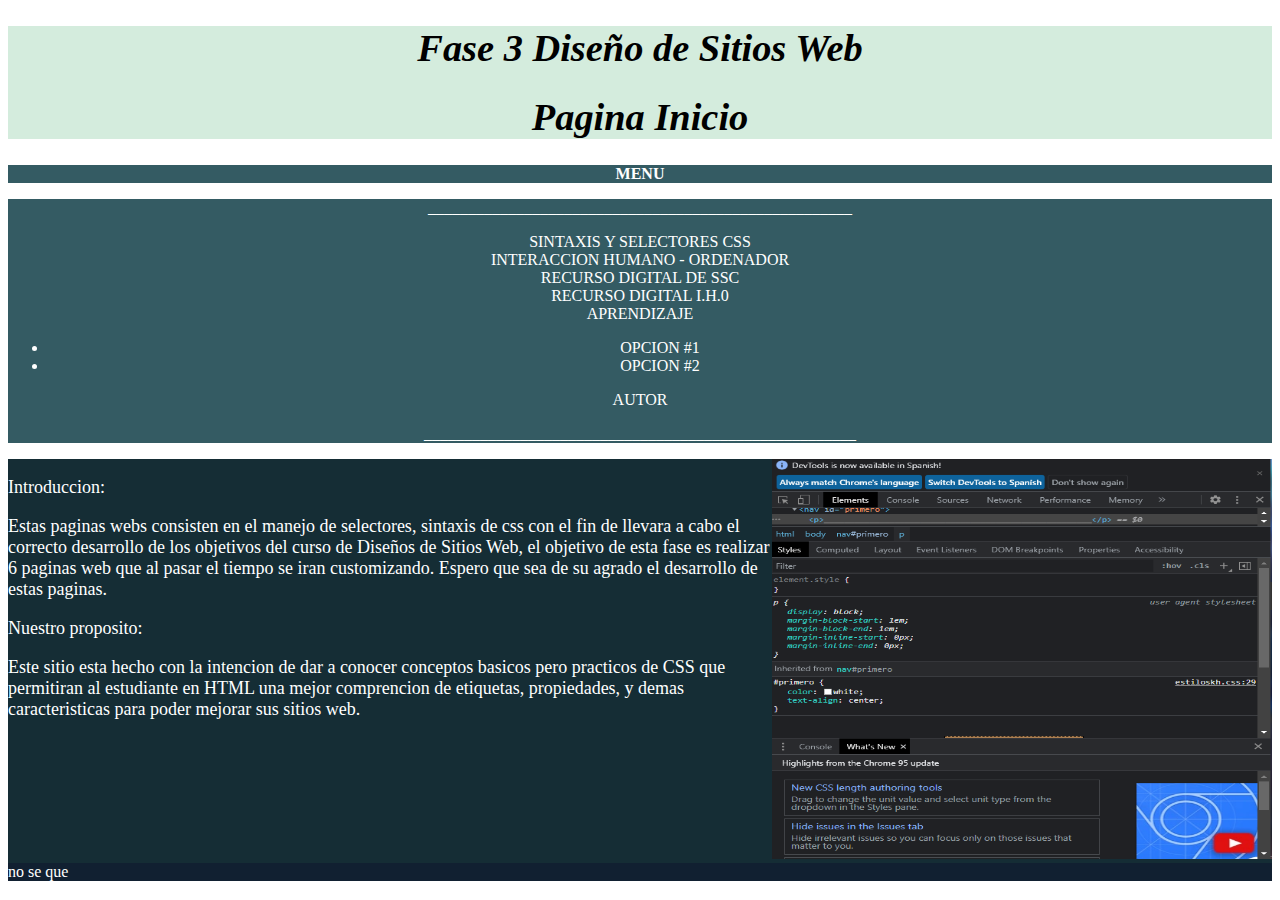
<file: fase3/index.html>
<!DOCTYPE html>
<html lang="es">

<head>
    <meta charset="UTF-8">
    <meta http-equiv="X-UA-Compatible" content="IE=edge">
    <meta name="viewport" content="width=device-width, initial-scale=1.0">
    <title>Principal</title>
    <link rel="stylesheet" href="css/estiloskh.css">


</head>

<body>
    <header>
        <h1>Fase 3 Diseño de Sitios Web </h1>
        <h1>Pagina Inicio</h1>

    </header>

    <nav id="primerouno">
        MENU
    </nav>

    <nav id="primero">

        <P>_____________________________________________________</P>
        <li>SINTAXIS Y SELECTORES CSS</li>
        <li>INTERACCION HUMANO - ORDENADOR</li>
        <li>RECURSO DIGITAL DE SSC</li>
        <li>RECURSO DIGITAL I.H.0</li>
        <li>APRENDIZAJE
            <UL>
                <LI>OPCION #1 </LI>
                <LI>OPCION #2</LI>
            </UL>
        </li>
        <li>AUTOR</li>
        <P>______________________________________________________</P>



    </nav>
    <main>
        <section>

            <article>
                <p>Introduccion:</p>
                <p>Estas paginas webs consisten en el manejo de selectores, sintaxis de css con el fin de llevara a cabo
                    el correcto desarrollo de los objetivos del curso de Diseños de Sitios Web, el objetivo de esta fase
                    es realizar 6 paginas web que al pasar el tiempo se iran customizando.
                    Espero que sea de su agrado el desarrollo de estas paginas.
                </p>
            </article>
            <article>
                <p id="negrilla">Nuestro proposito: </p>
                <p>Este sitio esta hecho con la intencion de dar a conocer conceptos basicos pero practicos de
                    CSS que permitiran al estudiante en HTML una mejor comprencion de etiquetas, propiedades,
                    y demas caracteristicas para poder mejorar sus sitios web.
                </p>
            </article>

        </section>
        <aside> <img src="img/paginainicio.png" alt="Pestaña Inspeccionar" width="500" height="400">

        </aside>


    </main>
    <footer>no se que</footer>

</body>

</html>
</file>
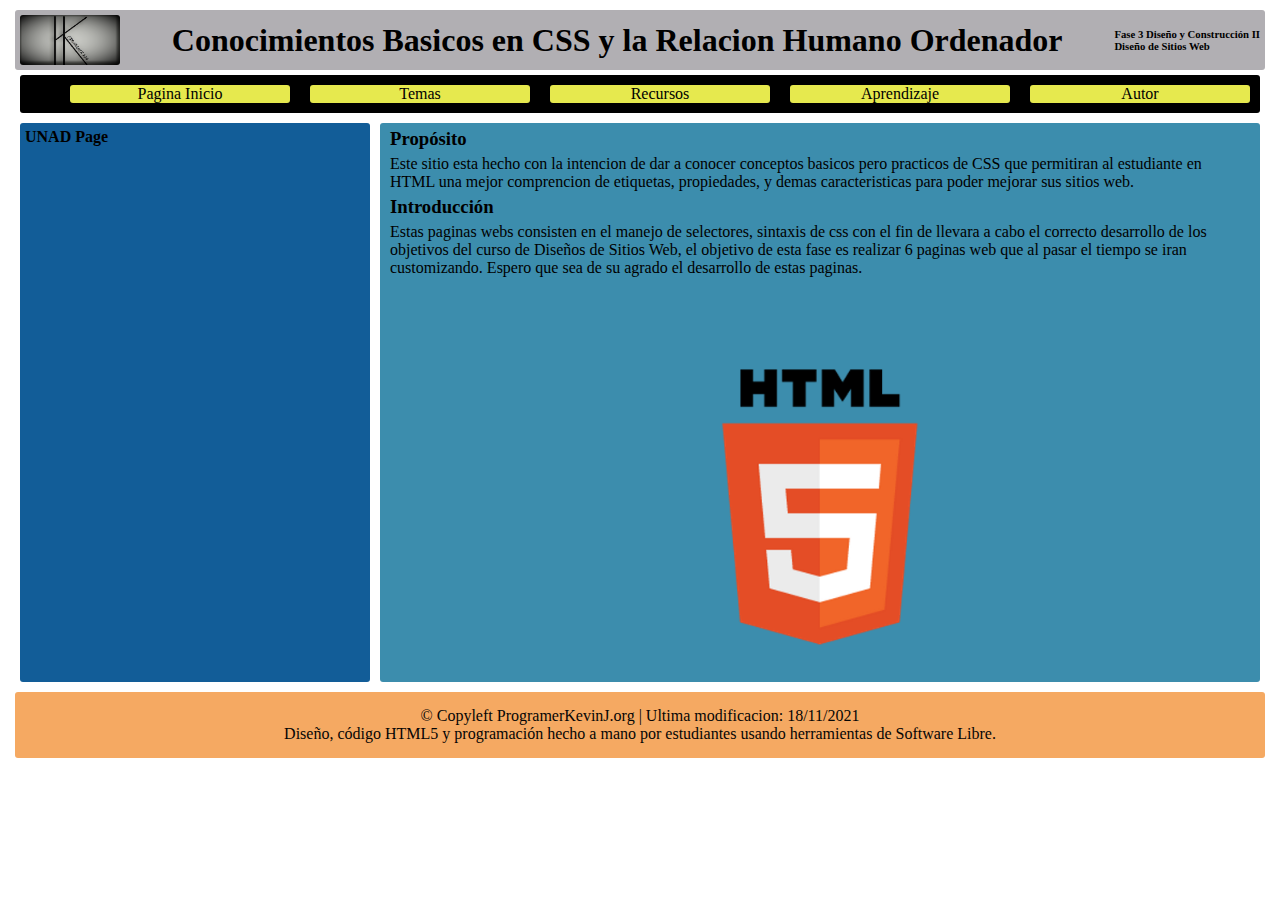
<file: fase4/index.html>
<!DOCTYPE html>
<html lang="en">

<head>
    <meta charset="UTF-8">
    <meta http-equiv="X-UA-Compatible" content="IE=edge">
    <meta name="viewport" content="width=device-width, initial-scale=1.0">
    <title>Principal</title>
    <link rel="stylesheet" href="css/khestilos.css">
</head>

<body>
    <!-- Sección del encabezado -->
    <header>
        <img src="img/Logo1.0.png" alt="Imagen de logo" height="50" width="100">
        <h1>Conocimientos Basicos en CSS y la Relacion Humano Ordenador</h1>
        <h6> Fase 3 Diseño y Construcción II<br>Diseño de Sitios Web</h6>
    </header>

    <!-- Barra de menú horizontal -->
    <nav>
        <ul class="menu">
            <li><a href="index.html">Pagina Inicio</a></li>
            <li><a href="#">Temas</a>
                <ul class="dropdown">
                    <li><a href="tema1.html">Sintaxis y Selectores CSS</a></li>
                    <li><a href="tema2.html">Interaccion Humano-Ordenador</a></li>
                </ul>
            </li>
            <li><a href="#">Recursos</a>
                <ul class="dropdown">
                    <li><a href="recurso1.html">Audios Tema 1</a></li>
                    <li><a href="recurso2.html">Audios Tema 2</a></li>
                </ul>
            </li>
            <li> <a href="#">Aprendizaje</a>
                <ul class="dropdown">
                    <li><a href="prueba1.html">prueba 1</a></li>
                    <li><a href="prueba2.html">prueba 2</a></li>
                </ul>
            </li>
            <li><a href="autor.html">Autor</a></li>
        </ul>
    </nav>

    <!-- Seccion central -->

    <div class="contenedor">
        <aside>
            <h4>UNAD Page</h4>
            <iframe
                src="https://www.facebook.com/plugins/page.php?href=https%3A%2F%2Ffacebook.com%2FUniversidadUNAD%2F&tabs=timeline&width=340&height=500&small_header=false&adapt_container_width=true&hide_cover=false&show_facepile=true&appId"
                width="340" height="500" style="border:none;overflow:hidden" scrolling="no" frameborder="0"
    allowfullscreen="true"
                allow="autoplay; clipboard-write; encrypted-media; picture-in-picture; web-share"></iframe>
        </aside>
        <section>
            <!-- aquí debo cambiar en cada página con los contenidos -->
            <article>
                <h3>Propósito</h3>
                <p>Este sitio esta hecho con la intencion de dar a conocer conceptos basicos pero practicos de
                    CSS que permitiran al estudiante en HTML una mejor comprencion de etiquetas, propiedades,
                    y demas caracteristicas para poder mejorar sus sitios web.</p>
            </article>
            <article>
                <h3>Introducción</h3>
                <p>Estas paginas webs consisten en el manejo de selectores, sintaxis de css con el fin de llevara a cabo
                    el correcto desarrollo de los objetivos del curso de Diseños de Sitios Web, el objetivo de esta fase
                    es realizar 6 paginas web que al pasar el tiempo se iran customizando.
                    Espero que sea de su agrado el desarrollo de estas paginas.</p>
            </article>
            <br>
            <br>
            <br>

            <article class="centrado">
            <img src="img/icono1.0.png" alt="Foto del autor" height="40%" width="37%">
            </article>
        </section>

    </div>
    <!-- Pie de página -->
    <footer>
        <p> © Copyleft ProgramerKevinJ.org | Ultima modificacion: 18/11/2021 <br>
            Diseño, código HTML5 y programación hecho a mano por estudiantes usando herramientas de Software Libre.

        </p>


    </footer>
</body>

</html>
</file>
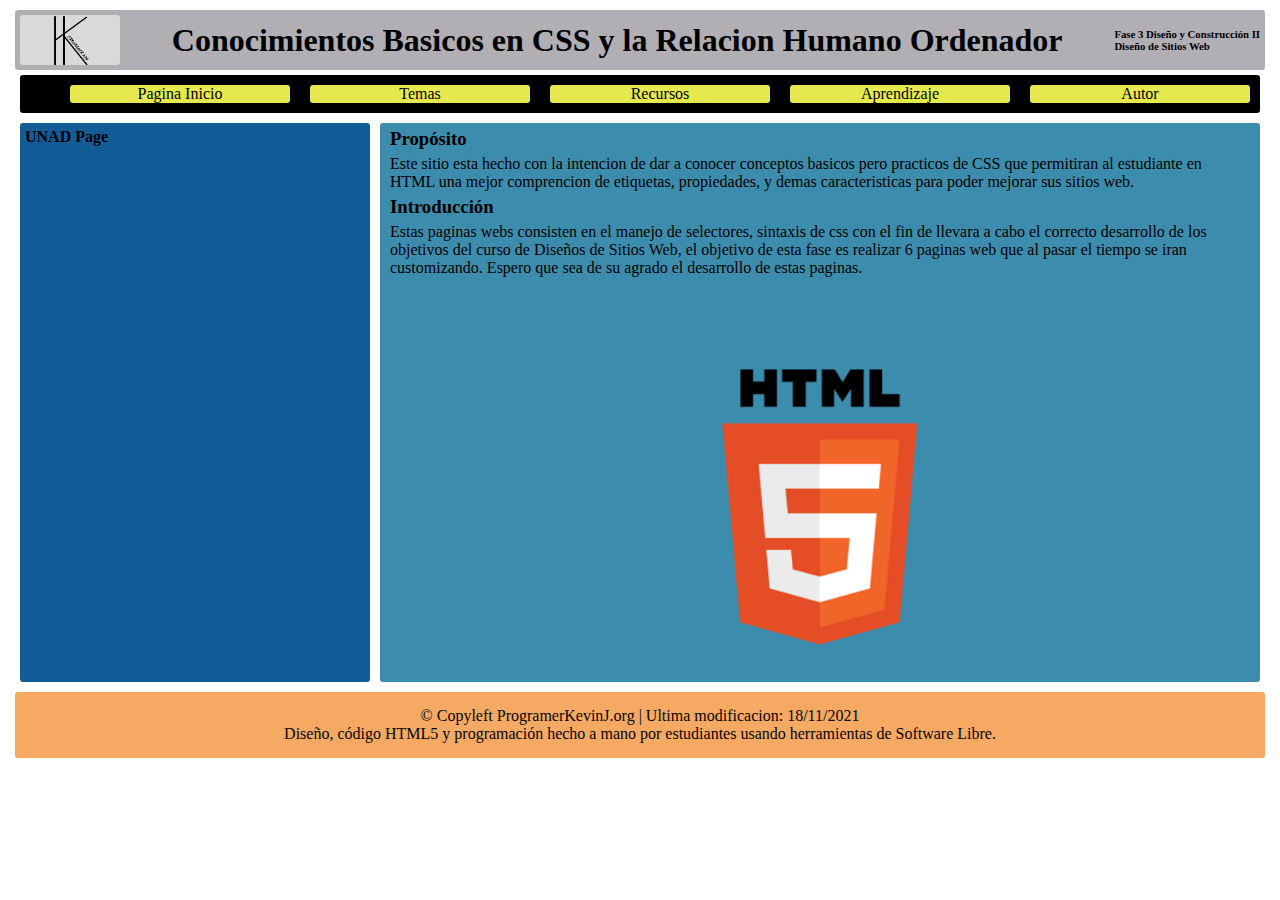
<file: RecuperacionFase3/index.html>
<!DOCTYPE html>
<html lang="en">

<head>
    <meta charset="UTF-8">
    <meta http-equiv="X-UA-Compatible" content="IE=edge">
    <meta name="viewport" content="width=device-width, initial-scale=1.0">
    <title>Principal</title>
    <link rel="stylesheet" href="css/khestilos.css">
</head>

<body>
    <!-- Sección del encabezado -->
    <header>
        <img src="img/Logo1.0.png" alt="Imagen de logo" height="50" width="100">
        <h1>Conocimientos Basicos en CSS y la Relacion Humano Ordenador</h1>
        <h6> Fase 3 Diseño y Construcción II<br>Diseño de Sitios Web</h6>
    </header>

    <!-- Barra de menú horizontal -->
    <nav>
        <ul class="menu">
            <li><a href="index.html">Pagina Inicio</a></li>
            <li><a href="#">Temas</a>
                <ul class="dropdown">
                    <li><a href="tema1.html">Sintaxis y Selectores CSS</a></li>
                    <li><a href="tema2.html">Interaccion Humano-Ordenador</a></li>
                </ul>
            </li>
            <li><a href="#">Recursos</a>
                <ul class="dropdown">
                    <li><a href="recurso1.html">Audios Tema 1</a></li>
                    <li><a href="recurso2.html">Audios Tema 2</a></li>
                </ul>
            </li>
            <li> <a href="#">Aprendizaje</a>
                <ul class="dropdown">
                    <li><a href="#">*prueba_1</a></li>
                    <li><a href="#">*prueba2</a></li>
                </ul>
            </li>
            <li><a href="autor.html">Autor</a></li>
        </ul>
    </nav>

    <!-- Seccion central -->

    <div class="contenedor">
        <aside>
            <h4>UNAD Page</h4>
            <iframe
                src="https://www.facebook.com/plugins/page.php?href=https%3A%2F%2Ffacebook.com%2FUniversidadUNAD%2F&tabs=timeline&width=340&height=500&small_header=false&adapt_container_width=true&hide_cover=false&show_facepile=true&appId"
                width="340" height="500" style="border:none;overflow:hidden" scrolling="no" frameborder="0"
    allowfullscreen="true"
                allow="autoplay; clipboard-write; encrypted-media; picture-in-picture; web-share"></iframe>
        </aside>
        <section>
            <!-- aquí debo cambiar en cada página con los contenidos -->
            <article>
                <h3>Propósito</h3>
                <p>Este sitio esta hecho con la intencion de dar a conocer conceptos basicos pero practicos de
                    CSS que permitiran al estudiante en HTML una mejor comprencion de etiquetas, propiedades,
                    y demas caracteristicas para poder mejorar sus sitios web.</p>
            </article>
            <article>
                <h3>Introducción</h3>
                <p>Estas paginas webs consisten en el manejo de selectores, sintaxis de css con el fin de llevara a cabo
                    el correcto desarrollo de los objetivos del curso de Diseños de Sitios Web, el objetivo de esta fase
                    es realizar 6 paginas web que al pasar el tiempo se iran customizando.
                    Espero que sea de su agrado el desarrollo de estas paginas.</p>
            </article>
            <br>
            <br>
            <br>

            <article class="centrado">
            <img src="img/icono1.0.png" alt="Foto del autor" height="40%" width="37%">
            </article>
        </section>

    </div>
    <!-- Pie de página -->
    <footer>
        <p> © Copyleft ProgramerKevinJ.org | Ultima modificacion: 18/11/2021 <br>
            Diseño, código HTML5 y programación hecho a mano por estudiantes usando herramientas de Software Libre.

        </p>


    </footer>
</body>

</html>
</file>
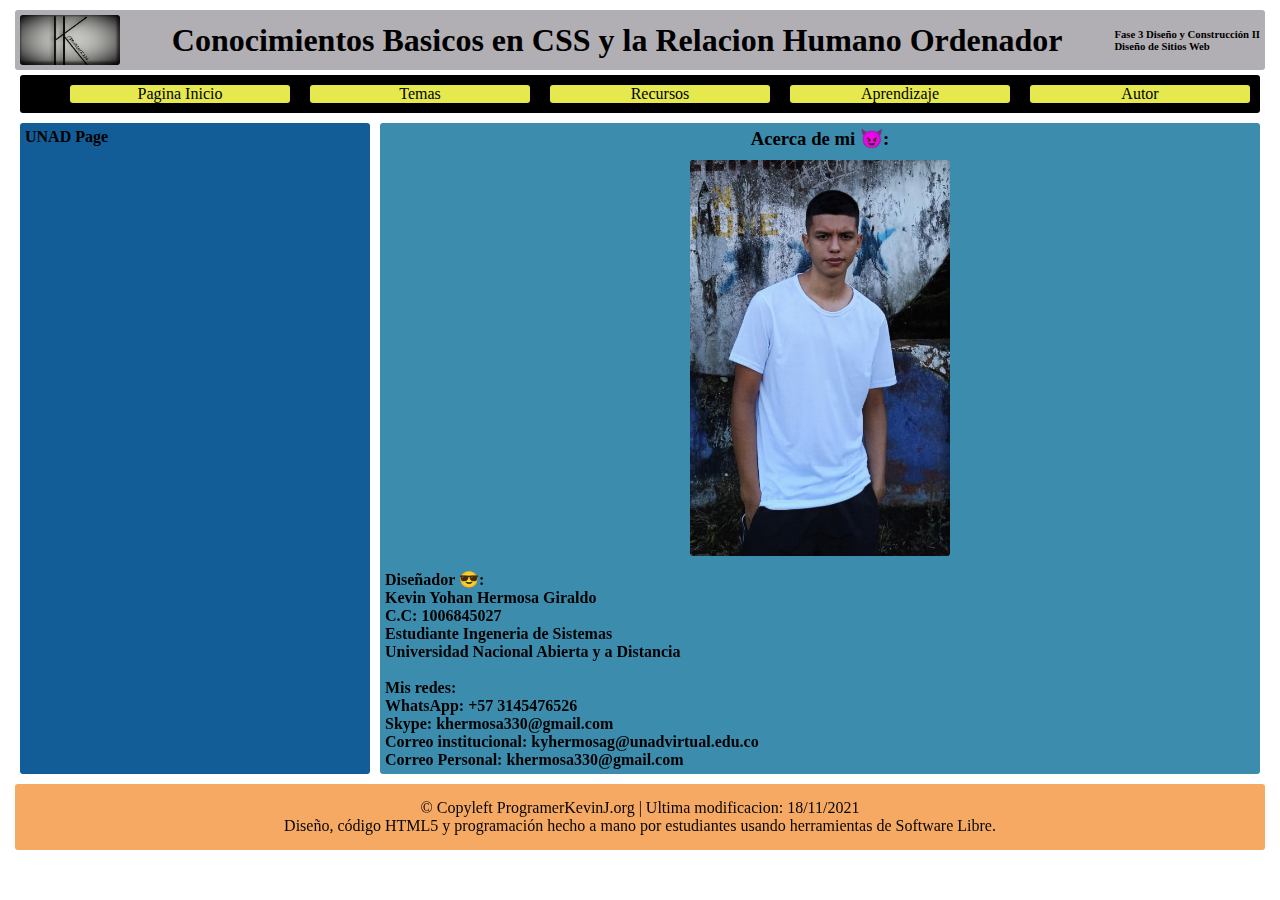
<file: fase4/autor.html>
<!DOCTYPE html>
<html lang="en">

<head>
    <meta charset="UTF-8">
    <meta http-equiv="X-UA-Compatible" content="IE=edge">
    <meta name="viewport" content="width=device-width, initial-scale=1.0">
    <title>Autor</title>
    <link rel="stylesheet" href="css/khestilos.css">
</head>

<body>
     <!-- Sección del encabezado -->
     <header>
        <img src="img/Logo1.0.png" alt="Imagen de logo" height="50" width="100">
        <h1>Conocimientos Basicos en CSS y la Relacion Humano Ordenador</h1>
        <h6> Fase 3 Diseño y Construcción II<br>Diseño de Sitios Web</h6>
    </header>

    <!-- Barra de menú horizontal -->
    <nav>
        <ul class="menu">
            <li><a href="index.html">Pagina Inicio</a></li>
            <li><a href="#">Temas</a>
                <ul class="dropdown">
                    <li><a href="tema1.html">Sintaxis y Selectores CSS</a></li>
                    <li><a href="tema2.html">Interaccion Humano-Ordenador</a></li>
                </ul>
            </li>
            <li><a href="#">Recursos</a>
                <ul class="dropdown">
                    <li><a href="recurso1.html">Audios Tema 1</a></li>
                    <li><a href="recurso2.html">Audios Tema 2</a></li>
                </ul>
            </li>
            <li> <a href="#">Aprendizaje</a>
                <ul class="dropdown">
                    <li><a href="#">*prueba_1</a></li>
                    <li><a href="#">*prueba2</a></li>
                </ul>
            </li>
            <li><a href="autor.html">Autor</a></li>
        </ul>
    </nav>

    <!-- Seccion central -->

    <div class="contenedor">
        <aside>
            <h4>UNAD Page</h4>
            <iframe
                src="https://www.facebook.com/plugins/page.php?href=https%3A%2F%2Ffacebook.com%2FUniversidadUNAD%2F&tabs=timeline&width=340&height=500&small_header=false&adapt_container_width=true&hide_cover=false&show_facepile=true&appId"
                width="340" height="500" style="border:none;overflow:hidden" scrolling="no" frameborder="0"
    allowfullscreen="true"
                allow="autoplay; clipboard-write; encrypted-media; picture-in-picture; web-share"></iframe>
        </aside>

        <section>
            <article class="centrado">
                <meta charset="UTF-8"> 
                <h3>Acerca de mi &#128520;: 
                 </h3>
                <img src="img/FotoPerfil.jpeg" alt="Foto del autor" height="30%" width="30%">
            </article>
            <h4>
                Diseñador &#128526;: <br>
                Kevin Yohan Hermosa Giraldo <br>
                C.C: 1006845027 <br>
                Estudiante Ingeneria de Sistemas <br>
                Universidad Nacional Abierta y a Distancia <br>
                <br>
                Mis redes: <br>
                WhatsApp: +57 3145476526 <br>
            
                Skype: khermosa330@gmail.com <br>
                Correo institucional: kyhermosag@unadvirtual.edu.co <br>
                Correo Personal: khermosa330@gmail.com

            </h4>
            
        </section>

    </div>
    <!-- Pie de página -->
    <footer>
        <p>© Copyleft ProgramerKevinJ.org | Ultima modificacion: 18/11/2021 <br>
            Diseño, código HTML5 y programación hecho a mano por estudiantes usando herramientas de Software Libre.

        </p>


    </footer>
</body>

</html>
</file>
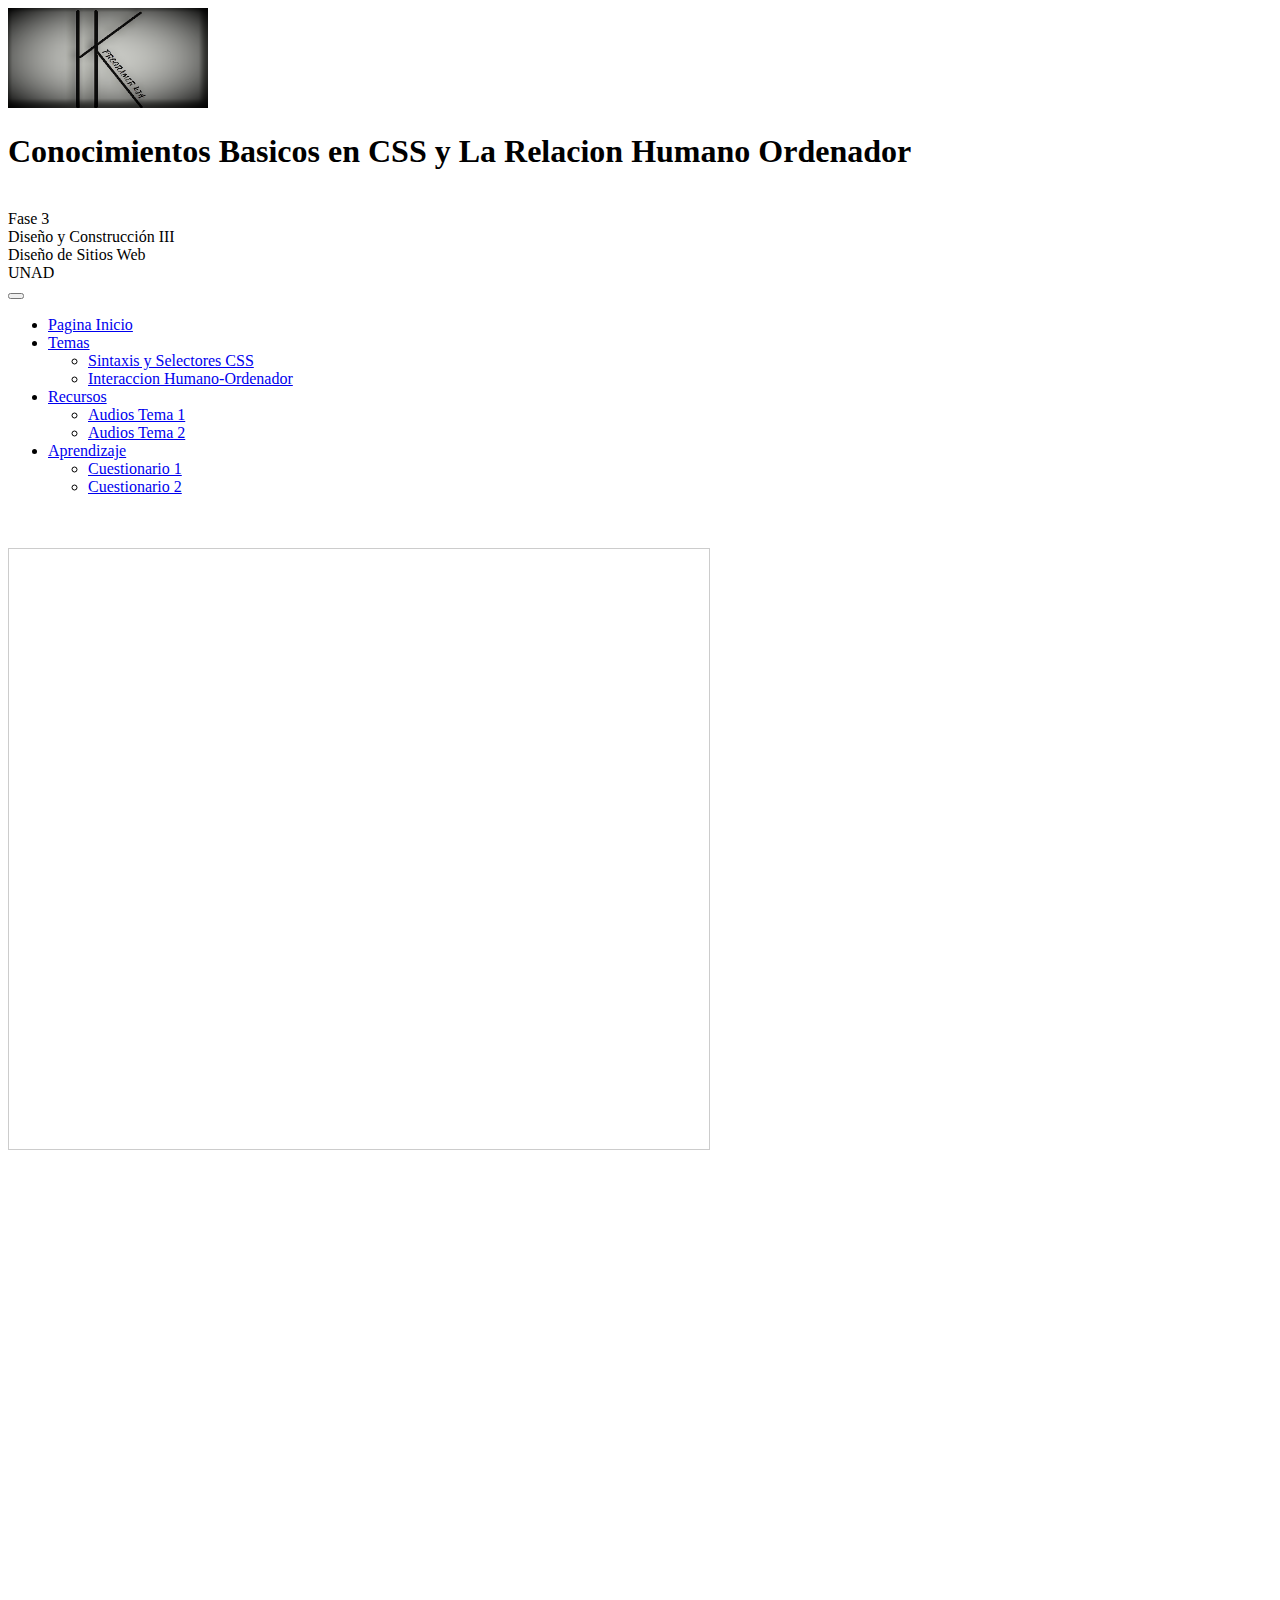
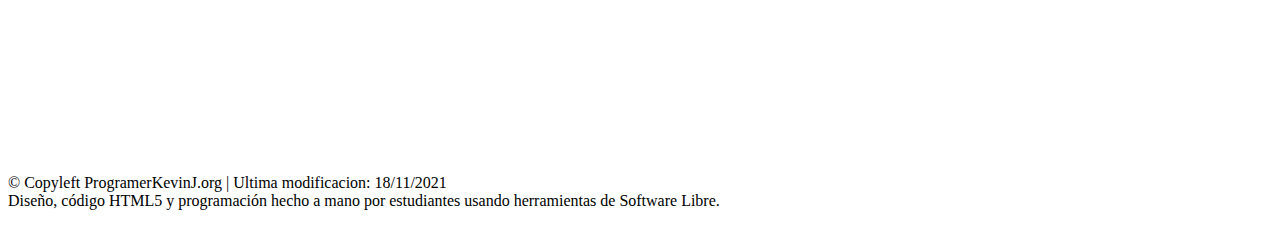
<file: fase4/prueba1.html>
<!DOCTYPE html>
<html lang="es">

<head>
    <meta charset="UTF-8">
    <meta http-equiv="X-UA-Compatible" content="IE=edge">
    <meta name="viewport" content="width=device-width, initial-scale=1.0">
    <title>fase4</title>
    <link href="https://cdn.jsdelivr.net/npm/bootstrap@5.1.3/dist/css/bootstrap.min.css" rel="stylesheet"
        integrity="sha384-1BmE4kWBq78iYhFldvKuhfTAU6auU8tT94WrHftjDbrCEXSU1oBoqyl2QvZ6jIW3" crossorigin="anonymous">
    <script src="https://cdn.jsdelivr.net/npm/bootstrap@5.1.3/dist/js/bootstrap.bundle.min.js"
        integrity="sha384-ka7Sk0Gln4gmtz2MlQnikT1wXgYsOg+OMhuP+IlRH9sENBO0LRn5q+8nbTov4+1p"
        crossorigin="anonymous"></script>


</head>

<body>
    <header class="container-fluid bg-dark text-info">
        <div class="row">
            <div class="col-2">
                <img src="img/Logo1.0.png" alt="Imagen de logo" height="100" width="200">
            </div>
            <div class="col-8">
                <h1 class="text-center ">Conocimientos Basicos en CSS y La Relacion Humano Ordenador</h1>
            </div>
            <div class="col-2">
                <h7>
                    <br>
                    Fase 3 <br> Diseño y Construcción III<br>Diseño de Sitios Web <br> UNAD
                </h7>

            </div>
        </div>
    </header>

    <nav class="navbar navbar-expand-lg navbar-dark bg-dark">
        <div class="container-fluid">

            <button class="navbar-toggler" type="button" data-bs-toggle="collapse"
                data-bs-target="#navbarSupportedContent" aria-controls="navbarSupportedContent" aria-expanded="false"
                aria-label="Toggle navigation">
                <span class="navbar-toggler-icon"></span>
            </button>
            <div class="collapse navbar-collapse" id="navbarSupportedContent">
                <ul class="navbar-nav me-auto mb-2 mb-lg-0">

                    <li class="nav-item">
                        <a class="nav-link active" aria-current="page" href="index.html">Pagina Inicio</a>
                    </li>

                    <li class="nav-item dropdown">
                        <a class="nav-link dropdown-toggle" href="#" id="navbarDropdown" role="button"
                            data-bs-toggle="dropdown" aria-expanded="false">
                            Temas
                        </a>
                        <ul class="dropdown-menu" aria-labelledby="navbarDropdown">
                            <li><a class="dropdown-item" href="tema1.html">Sintaxis y Selectores CSS</a></li>
                            <li><a class="dropdown-item" href="tema2.html">Interaccion Humano-Ordenador</a></li>
                        </ul>

                    <li class="nav-item dropdown">
                        <a class="nav-link dropdown-toggle" href="#" id="navbarDropdown" role="button"
                            data-bs-toggle="dropdown" aria-expanded="false">
                            Recursos
                        </a>
                        <ul class="dropdown-menu" aria-labelledby="navbarDropdown">
                            <li><a class="dropdown-item" href="recurso1.html">Audios Tema 1</a></li>
                            <li><a class="dropdown-item" href="recurso2.html">Audios Tema 2</a></li>
                        </ul>

                    <li class="nav-item dropdown">
                        <a class="nav-link dropdown-toggle" href="#" id="navbarDropdown" role="button"
                            data-bs-toggle="dropdown" aria-expanded="false">
                            Aprendizaje
                        </a>
                        <ul class="dropdown-menu" aria-labelledby="navbarDropdown">
                            <li><a class="dropdown-item" href="prueba1.html">Cuestionario 1</a></li>
                            <li><a class="dropdown-item" href="prueba2.html">Cuestionario 2</a></li>
                        </ul>
                </ul>
            </div>
        </div>
    </nav>
    <br>
    <br>

    <main class="container">
        <div class="row">
            <div class="col-md-8 p-3 mb-2 bg-secondary text-white" .bg-secondary>
                <iframe width="700" height="600" scrolling='yes'
                src='https:&#x2F;&#x2F;www.goconqr.com&#x2F;es-ES&#x2F;p&#x2F;34875772-Encuesta-1-quizzes?frame=true'
                style='border: 1px solid #ccc' allowfullscreen webkitallowfullscreen mozallowfullscreen
                oallowfullscreen msallowfullscreen></iframe>


            </div>

            <aside class="col-md-4">
                <iframe
                    src="https://www.facebook.com/plugins/page.php?href=https%3A%2F%2Ffacebook.com%2FUniversidadUNAD%2F&tabs=timeline&width=340&height=500&small_header=false&adapt_container_width=true&hide_cover=false&show_facepile=true&appId"
                    width="450" height="600" style="border:none;overflow:hidden" scrolling="no" frameborder="0"
                    allowfullscreen="true"
                    allow="autoplay; clipboard-write; encrypted-media; picture-in-picture; web-share"></iframe>

            </aside>
        </div>
    </main>

    <footer class="text-center text-info bg-dark" .text-info>

        <p> © Copyleft ProgramerKevinJ.org | Ultima modificacion: 18/11/2021 <br>
            Diseño, código HTML5 y programación hecho a mano por estudiantes usando herramientas de Software Libre.

        </p>
    </footer>

</body>

</html>
</file>
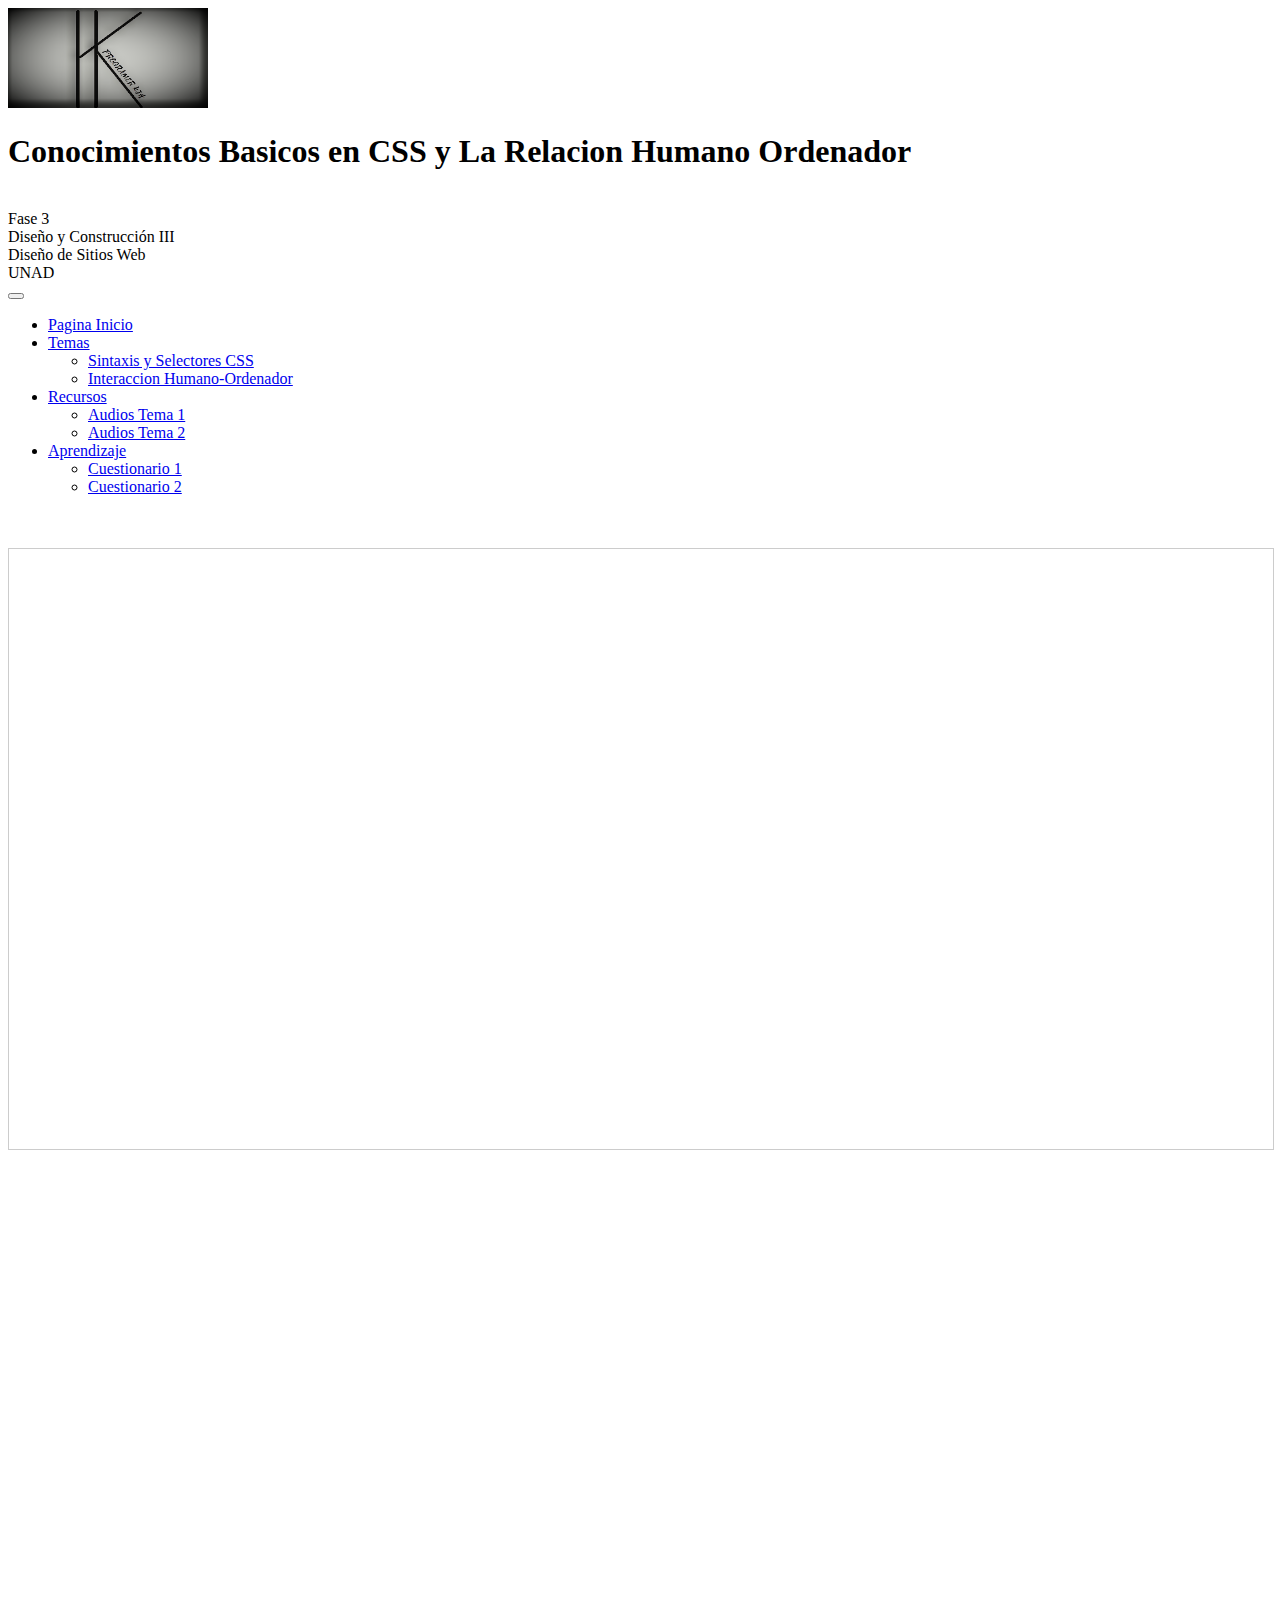
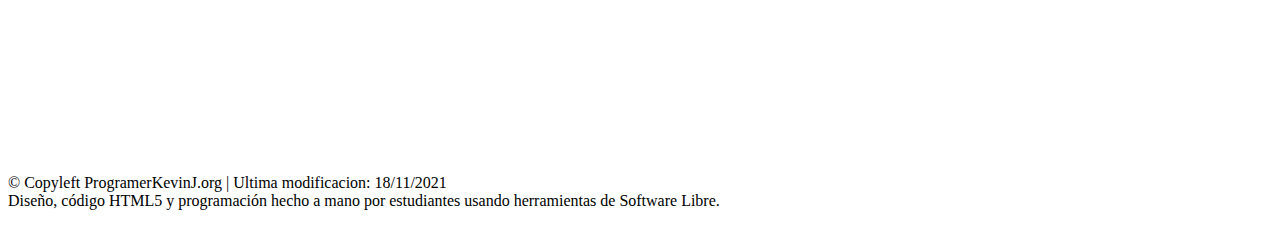
<file: fase4/prueba2.html>
<!DOCTYPE html>
<html lang="es">

<head>
    <meta charset="UTF-8">
    <meta http-equiv="X-UA-Compatible" content="IE=edge">
    <meta name="viewport" content="width=device-width, initial-scale=1.0">
    <title>fase4</title>
    <link href="https://cdn.jsdelivr.net/npm/bootstrap@5.1.3/dist/css/bootstrap.min.css" rel="stylesheet"
        integrity="sha384-1BmE4kWBq78iYhFldvKuhfTAU6auU8tT94WrHftjDbrCEXSU1oBoqyl2QvZ6jIW3" crossorigin="anonymous">
    <script src="https://cdn.jsdelivr.net/npm/bootstrap@5.1.3/dist/js/bootstrap.bundle.min.js"
        integrity="sha384-ka7Sk0Gln4gmtz2MlQnikT1wXgYsOg+OMhuP+IlRH9sENBO0LRn5q+8nbTov4+1p"
        crossorigin="anonymous"></script>


</head>

<body>

    <header class="container-fluid bg-dark text-info">
        <div class="row">
            <div class="col-2">
                <img src="img/Logo1.0.png" alt="Imagen de logo" height="100" width="200">
            </div>
            <div class="col-8">
                <h1 class="text-center ">Conocimientos Basicos en CSS y La Relacion Humano Ordenador</h1>
            </div>
            <div class="col-2">
                <h7>
                    <br>
                    Fase 3 <br> Diseño y Construcción III<br>Diseño de Sitios Web <br> UNAD
                </h7>

            </div>
        </div>
    </header>

    <nav class="navbar navbar-expand-lg navbar-dark bg-dark">
        <div class="container-fluid">

            <button class="navbar-toggler" type="button" data-bs-toggle="collapse"
                data-bs-target="#navbarSupportedContent" aria-controls="navbarSupportedContent" aria-expanded="false"
                aria-label="Toggle navigation">
                <span class="navbar-toggler-icon"></span>
            </button>
            <div class="collapse navbar-collapse" id="navbarSupportedContent">
                <ul class="navbar-nav me-auto mb-2 mb-lg-0">

                    <li class="nav-item">
                        <a class="nav-link active" aria-current="page" href="index.html">Pagina Inicio</a>
                    </li>

                    <li class="nav-item dropdown">
                        <a class="nav-link dropdown-toggle" href="#" id="navbarDropdown" role="button"
                            data-bs-toggle="dropdown" aria-expanded="false">
                            Temas
                        </a>
                        <ul class="dropdown-menu" aria-labelledby="navbarDropdown">
                            <li><a class="dropdown-item" href="tema1.html">Sintaxis y Selectores CSS</a></li>
                            <li><a class="dropdown-item" href="tema2.html">Interaccion Humano-Ordenador</a></li>
                        </ul>

                    <li class="nav-item dropdown">
                        <a class="nav-link dropdown-toggle" href="#" id="navbarDropdown" role="button"
                            data-bs-toggle="dropdown" aria-expanded="false">
                            Recursos
                        </a>
                        <ul class="dropdown-menu" aria-labelledby="navbarDropdown">
                            <li><a class="dropdown-item" href="recurso1.html">Audios Tema 1</a></li>
                            <li><a class="dropdown-item" href="recurso2.html">Audios Tema 2</a></li>
                        </ul>

                    <li class="nav-item dropdown">
                        <a class="nav-link dropdown-toggle" href="#" id="navbarDropdown" role="button"
                            data-bs-toggle="dropdown" aria-expanded="false">
                            Aprendizaje
                        </a>
                        <ul class="dropdown-menu" aria-labelledby="navbarDropdown">
                            <li><a class="dropdown-item" href="prueba1.html">Cuestionario 1</a></li>
                            <li><a class="dropdown-item" href="prueba2.html">Cuestionario 2</a></li>
                        </ul>

                </ul>
            </div>
        </div>
    </nav>

    <br>
    <br>

    <main class="container">
        <div class="row">
            <div class="col-md-8 p-3 mb-2 bg-secondary text-white" .bg-secondary>
                <iframe width='100%' height='600px' scrolling='yes'
                    src='https:&#x2F;&#x2F;www.goconqr.com&#x2F;es-ES&#x2F;p&#x2F;34877781-Encuesta-2-quizzes?frame=true'
                    style='border: 1px solid #ccc' allowfullscreen webkitallowfullscreen mozallowfullscreen
                    oallowfullscreen msallowfullscreen></iframe>

            </div>

            <aside class="col-md-4">
                <iframe
                    src="https://www.facebook.com/plugins/page.php?href=https%3A%2F%2Ffacebook.com%2FUniversidadUNAD%2F&tabs=timeline&width=340&height=500&small_header=false&adapt_container_width=true&hide_cover=false&show_facepile=true&appId"
                    width="450" height="600" style="border:none;overflow:hidden" scrolling="no" frameborder="0"
                    allowfullscreen="true"
                    allow="autoplay; clipboard-write; encrypted-media; picture-in-picture; web-share"></iframe>

            </aside>
        </div>
    </main>

    <footer class="text-center text-info bg-dark" .text-info>

        <p> © Copyleft ProgramerKevinJ.org | Ultima modificacion: 18/11/2021 <br>
            Diseño, código HTML5 y programación hecho a mano por estudiantes usando herramientas de Software Libre.

        </p>
    </footer>


</body>

</html>
</file>
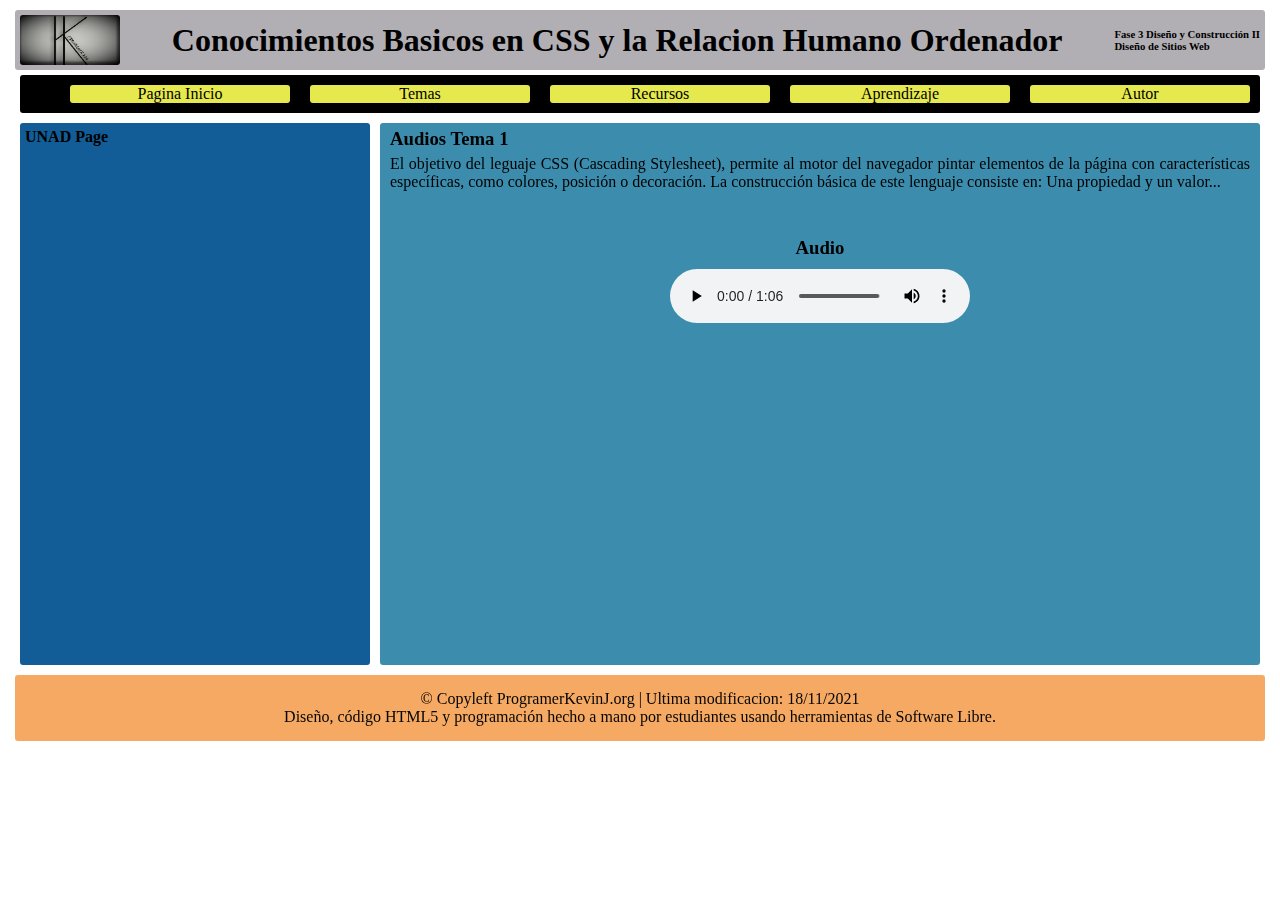
<file: fase4/recurso1.html>
<!DOCTYPE html>
<html lang="en">

<head>
    <meta charset="UTF-8">
    <meta http-equiv="X-UA-Compatible" content="IE=edge">
    <meta name="viewport" content="width=device-width, initial-scale=1.0">
    <title>Recurso 1</title>
    <link rel="stylesheet" href="css/khestilos.css">
</head>

<body>
    <!-- Sección del encabezado -->
    <header>
       <img src="img/Logo1.0.png" alt="Imagen de logo" height="50" width="100">
       <h1>Conocimientos Basicos en CSS y la Relacion Humano Ordenador</h1>
       <h6> Fase 3 Diseño y Construcción II<br>Diseño de Sitios Web</h6>
   </header>

   <!-- Barra de menú horizontal -->
   <nav>
       <ul class="menu">
           <li><a href="index.html">Pagina Inicio</a></li>
           <li><a href="#">Temas</a>
               <ul class="dropdown">
                   <li><a href="tema1.html">Sintaxis y Selectores CSS</a></li>
                   <li><a href="tema2.html">Interaccion Humano-Ordenador</a></li>
               </ul>
           </li>
           <li><a href="#">Recursos</a>
               <ul class="dropdown">
                   <li><a href="recurso1.html">Audios Tema 1</a></li>
                   <li><a href="recurso2.html">Audios Tema 2</a></li>
               </ul>
           </li>
           <li> <a href="#">Aprendizaje</a>
               <ul class="dropdown">
                   <li><a href="#">*prueba_1</a></li>
                   <li><a href="#">*prueba2</a></li>
               </ul>
           </li>
           <li><a href="autor.html">Autor</a></li>
       </ul>
   </nav>

   <!-- Seccion central -->

   <div class="contenedor">
       <aside>
           <h4>UNAD Page</h4>
           <iframe
               src="https://www.facebook.com/plugins/page.php?href=https%3A%2F%2Ffacebook.com%2FUniversidadUNAD%2F&tabs=timeline&width=340&height=500&small_header=false&adapt_container_width=true&hide_cover=false&show_facepile=true&appId"
               width="340" height="500" style="border:none;overflow:hidden" scrolling="no" frameborder="0"
   allowfullscreen="true"
               allow="autoplay; clipboard-write; encrypted-media; picture-in-picture; web-share"></iframe>
       </aside>

        <section>
            <article class="justificado">
                <h3>Audios Tema 1</h3>
                <p>
                    El objetivo del leguaje CSS (Cascading Stylesheet), permite al motor del navegador pintar elementos de la página con características específicas, como colores, posición o decoración.
La construcción básica de este lenguaje consiste en: Una propiedad y un valor...
                </p>
            </article>
            <article class="centrado">
                <br>
                <br>

                <h3>Audio</h3>
                <audio controls>
                    <source src="multimedia/tema1.m4a" type="audio/ogg">
                    Your browser does not support the audio element.
                </audio>
            </article>
        </section>

    </div>
    <!-- Pie de página -->
    <footer>
        <p>© Copyleft ProgramerKevinJ.org | Ultima modificacion: 18/11/2021 <br>
            Diseño, código HTML5 y programación hecho a mano por estudiantes usando herramientas de Software Libre.

        </p>


    </footer>
</body>

</html>
</file>
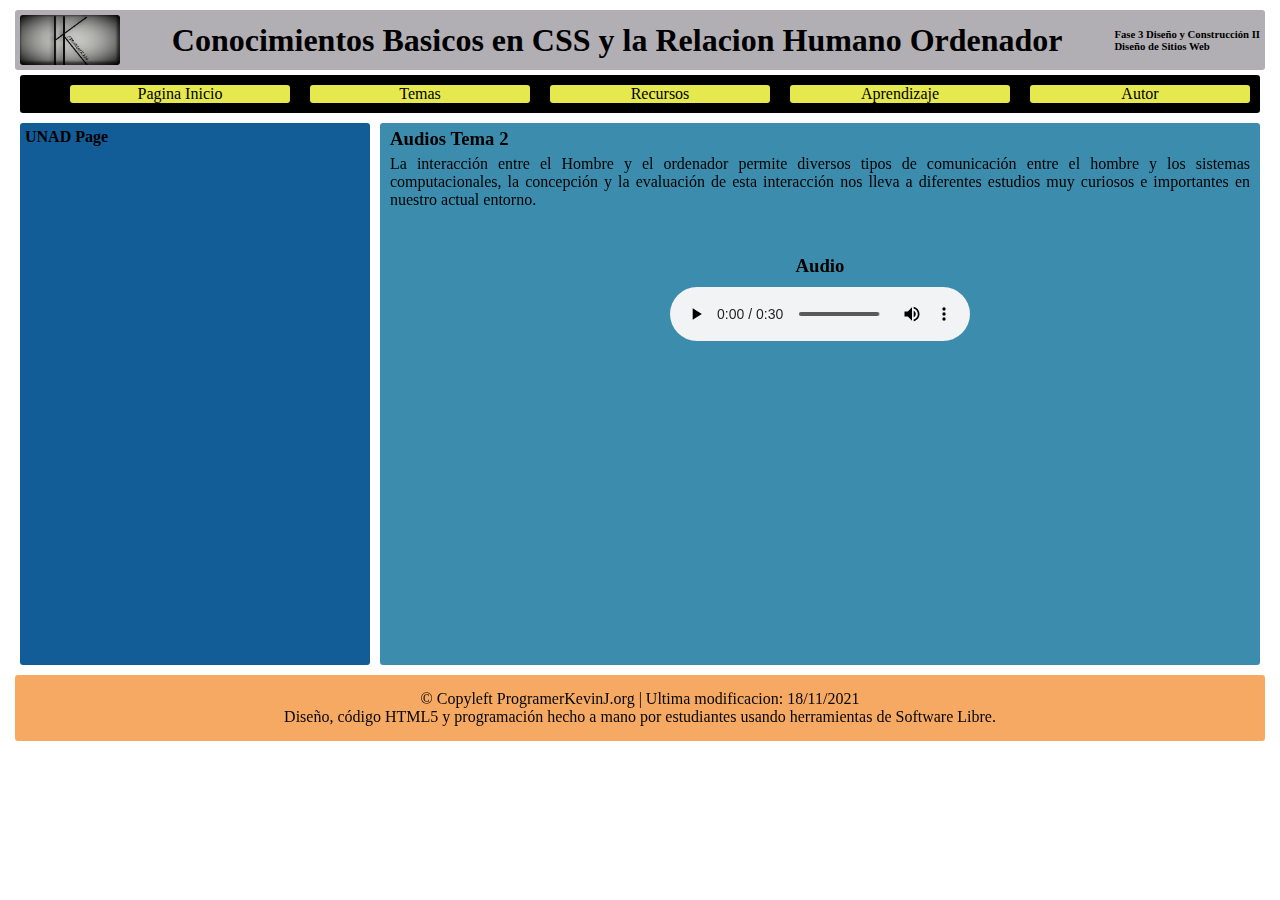
<file: fase4/recurso2.html>
<!DOCTYPE html>
<html lang="en">

<head>
    <meta charset="UTF-8">
    <meta http-equiv="X-UA-Compatible" content="IE=edge">
    <meta name="viewport" content="width=device-width, initial-scale=1.0">
    <title>Recurso 2</title>
    <link rel="stylesheet" href="css/khestilos.css">
</head>

<body>
    <!-- Sección del encabezado -->
    <header>
        <img src="img/Logo1.0.png" alt="Imagen de logo" height="50" width="100">
        <h1>Conocimientos Basicos en CSS y la Relacion Humano Ordenador</h1>
        <h6> Fase 3 Diseño y Construcción II<br>Diseño de Sitios Web</h6>
    </header>

    <!-- Barra de menú horizontal -->
    <nav>
        <ul class="menu">
            <li><a href="index.html">Pagina Inicio</a></li>
            <li><a href="#">Temas</a>
                <ul class="dropdown">
                    <li><a href="tema1.html">Sintaxis y Selectores CSS</a></li>
                    <li><a href="tema2.html">Interaccion Humano-Ordenador</a></li>
                </ul>
            </li>
            <li><a href="#">Recursos</a>
                <ul class="dropdown">
                    <li><a href="recurso1.html">Audios Tema 1</a></li>
                    <li><a href="recurso2.html">Audios Tema 2</a></li>
                </ul>
            </li>
            <li> <a href="#">Aprendizaje</a>
                <ul class="dropdown">
                    <li><a href="#">*prueba_1</a></li>
                    <li><a href="#">*prueba2</a></li>
                </ul>
            </li>
            <li><a href="autor.html">Autor</a></li>
        </ul>
    </nav>

    <!-- Seccion central -->

    <div class="contenedor">
        <aside>
            <h4>UNAD Page</h4>
            <iframe
                src="https://www.facebook.com/plugins/page.php?href=https%3A%2F%2Ffacebook.com%2FUniversidadUNAD%2F&tabs=timeline&width=340&height=500&small_header=false&adapt_container_width=true&hide_cover=false&show_facepile=true&appId"
                width="340" height="500" style="border:none;overflow:hidden" scrolling="no" frameborder="0"
                allowfullscreen="true"
                allow="autoplay; clipboard-write; encrypted-media; picture-in-picture; web-share"></iframe>
        </aside>

        <section>
            <article class="justificado">
                <h3>Audios Tema 2</h3>
                <p>
                    La interacción entre el Hombre y el ordenador permite diversos tipos de comunicación entre el
                    hombre y los sistemas computacionales, la concepción y la evaluación de esta interacción nos lleva a
                    diferentes estudios muy curiosos e importantes en nuestro actual entorno.
                </p>
            </article>
            <article class="centrado">
                <br>
                <br>

                <h3>Audio</h3>
                <audio controls>
                    <source src="multimedia/tema2.m4a" type="audio/ogg">
                    Your browser does not support the audio element.
                </audio>
            </article>
        </section>

    </div>
    <!-- Pie de página -->
    <footer>
        <p>© Copyleft ProgramerKevinJ.org | Ultima modificacion: 18/11/2021 <br>
            Diseño, código HTML5 y programación hecho a mano por estudiantes usando herramientas de Software Libre.

        </p>


    </footer>
</body>

</html>
</file>
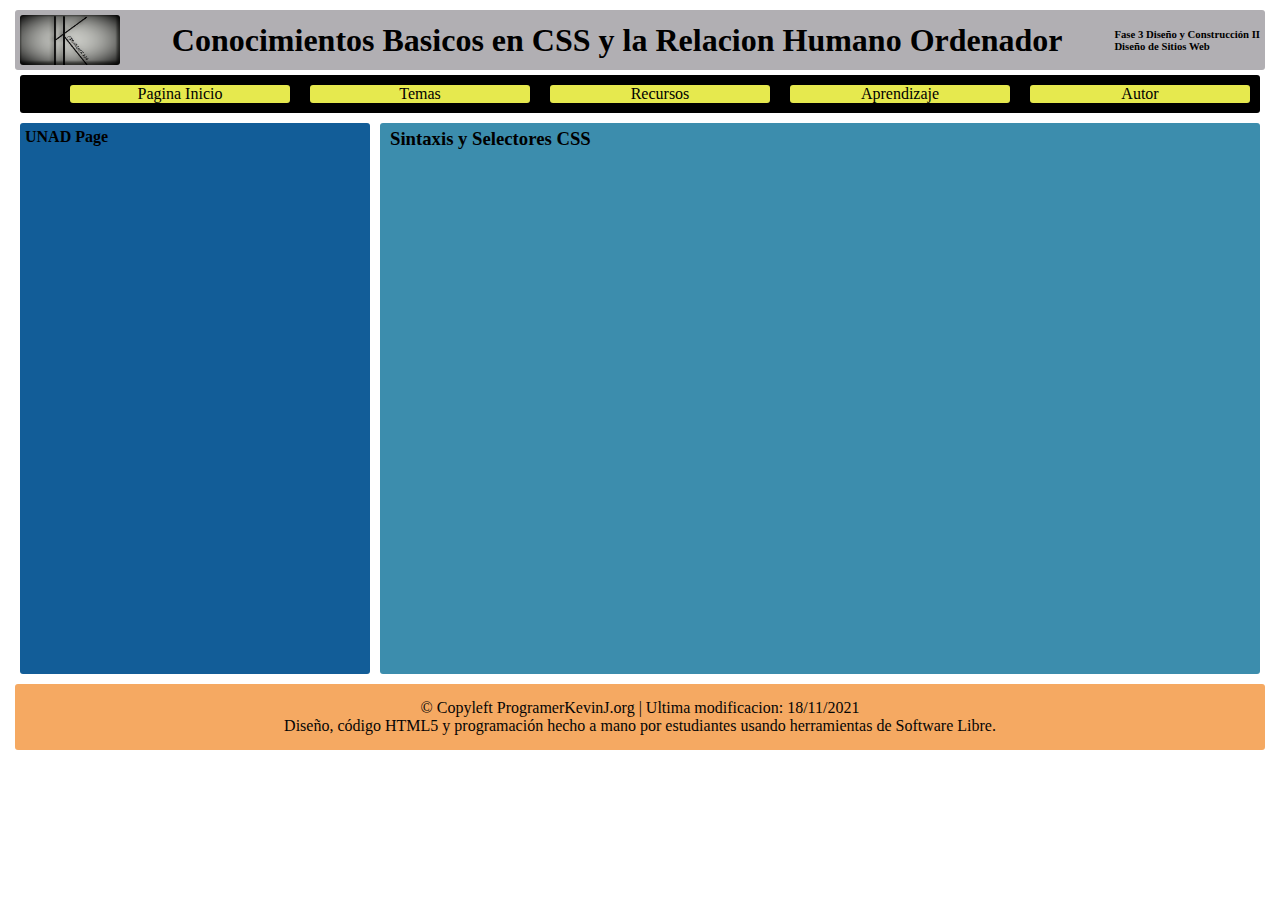
<file: fase4/tema1.html>
<!DOCTYPE html>
<html lang="en">

<head>
    <meta charset="UTF-8">
    <meta http-equiv="X-UA-Compatible" content="IE=edge">
    <meta name="viewport" content="width=device-width, initial-scale=1.0">
    <title>Tema #1</title>
    <link rel="stylesheet" href="css/khestilos.css">
</head>

<body>
     <!-- Sección del encabezado -->
     <header>
        <img src="img/Logo1.0.png" alt="Imagen de logo" height="50" width="100">
        <h1>Conocimientos Basicos en CSS y la Relacion Humano Ordenador</h1>
        <h6> Fase 3 Diseño y Construcción II<br>Diseño de Sitios Web</h6>
    </header>

    <!-- Barra de menú horizontal -->
    <nav>
        <ul class="menu">
            <li><a href="index.html">Pagina Inicio</a></li>
            <li><a href="#">Temas</a>
                <ul class="dropdown">
                    <li><a href="tema1.html">Sintaxis y Selectores CSS</a></li>
                    <li><a href="tema2.html">Interaccion Humano-Ordenador</a></li>
                </ul>
            </li>
            <li><a href="#">Recursos</a>
                <ul class="dropdown">
                    <li><a href="recurso1.html">Audios Tema 1</a></li>
                    <li><a href="recurso2.html">Audios Tema 2</a></li>
                </ul>
            </li>
            <li> <a href="#">Aprendizaje</a>
                <ul class="dropdown">
                    <li><a href="#">*prueba_1</a></li>
                    <li><a href="#">*prueba2</a></li>
                </ul>
            </li>
            <li><a href="autor.html">Autor</a></li>
        </ul>
    </nav>

    <!-- Seccion central -->

    <div class="contenedor">
        <aside>
            <h4>UNAD Page</h4>
            <iframe
                src="https://www.facebook.com/plugins/page.php?href=https%3A%2F%2Ffacebook.com%2FUniversidadUNAD%2F&tabs=timeline&width=340&height=500&small_header=false&adapt_container_width=true&hide_cover=false&show_facepile=true&appId"
                width="340" height="500" style="border:none;overflow:hidden" scrolling="no" frameborder="0"
    allowfullscreen="true"
                allow="autoplay; clipboard-write; encrypted-media; picture-in-picture; web-share"></iframe>
        </aside>

        <section>
            <article class="justificado">
                <h3>Sintaxis y Selectores CSS</h3>
                <iframe src="pdf/tema1.pdf" frameborder="0" height="500" width="100%"></iframe>
               
            </article>

        </section>

    </div>
    <!-- Pie de página -->
    <footer>
        <p>© Copyleft ProgramerKevinJ.org | Ultima modificacion: 18/11/2021 <br>
            Diseño, código HTML5 y programación hecho a mano por estudiantes usando herramientas de Software Libre.

        </p>


    </footer>
</body>

</html>
</file>
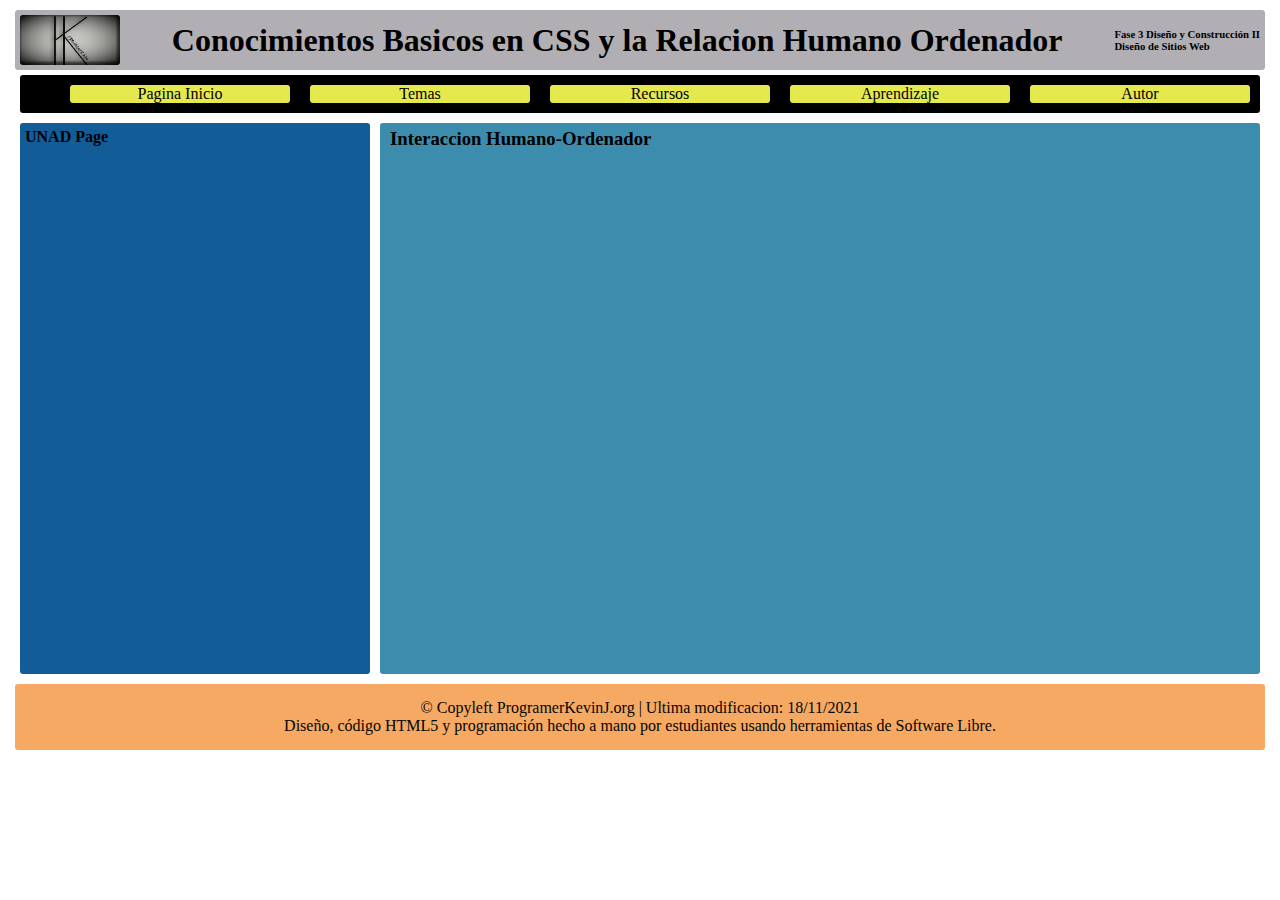
<file: fase4/tema2.html>
<!DOCTYPE html>
<html lang="en">

<head>
    <meta charset="UTF-8">
    <meta http-equiv="X-UA-Compatible" content="IE=edge">
    <meta name="viewport" content="width=device-width, initial-scale=1.0">
    <title>Tema #2</title>
    <link rel="stylesheet" href="css/khestilos.css">
</head>

<body>
     <!-- Sección del encabezado -->
     <header>
        <img src="img/Logo1.0.png" alt="Imagen de logo" height="50" width="100">
        <h1>Conocimientos Basicos en CSS y la Relacion Humano Ordenador</h1>
        <h6> Fase 3 Diseño y Construcción II<br>Diseño de Sitios Web</h6>
    </header>

    <!-- Barra de menú horizontal -->
    <nav>
        <ul class="menu">
            <li><a href="index.html">Pagina Inicio</a></li>
            <li><a href="#">Temas</a>
                <ul class="dropdown">
                    <li><a href="tema1.html">Sintaxis y Selectores CSS</a></li>
                    <li><a href="tema2.html">Interaccion Humano-Ordenador</a></li>
                </ul>
            </li>
            <li><a href="#">Recursos</a>
                <ul class="dropdown">
                    <li><a href="recurso1.html">Audios Tema 1</a></li>
                    <li><a href="recurso2.html">Audios Tema 2</a></li>
                </ul>
            </li>
            <li> <a href="#">Aprendizaje</a>
                <ul class="dropdown">
                    <li><a href="#">*prueba_1</a></li>
                    <li><a href="#">*prueba2</a></li>
                </ul>
            </li>
            <li><a href="autor.html">Autor</a></li>
        </ul>
    </nav>

    <!-- Seccion central -->

    <div class="contenedor">
        <aside>
            <h4>UNAD Page</h4>
            <iframe
                src="https://www.facebook.com/plugins/page.php?href=https%3A%2F%2Ffacebook.com%2FUniversidadUNAD%2F&tabs=timeline&width=340&height=500&small_header=false&adapt_container_width=true&hide_cover=false&show_facepile=true&appId"
                width="340" height="500" style="border:none;overflow:hidden" scrolling="no" frameborder="0"
    allowfullscreen="true"
                allow="autoplay; clipboard-write; encrypted-media; picture-in-picture; web-share"></iframe>
        </aside>

        <section>
            <article class="justificado">
                <h3>Interaccion Humano-Ordenador</h3>
                <iframe src="pdf/tema2.pdf" frameborder="0" height="500" width="100%"></iframe>
            </article>

        </section>

    </div>
    <!-- Pie de página -->
    <footer>
        <p>© Copyleft ProgramerKevinJ.org | Ultima modificacion: 18/11/2021 <br>
            Diseño, código HTML5 y programación hecho a mano por estudiantes usando herramientas de Software Libre.

        </p>
    </footer>
</body>

</html>
</file>
<file: fase3/css/estiloskh.css>
header{
    background-color: #D4ECDD;
    color: black;
    text-align:center;
    font: oblique bold 120% cursive;
}

nav{
    background-color: #345B63;
}

section{
    background-color: #152D35;
    grid-column: 1/4;
    font-size: large;
}

aside{
    background-color: #152D35;
    grid-column: 4/5
}
footer{
    color: white;
    background-color:#112031 ;
}


#primero{
    color:white;
    text-align: center;
}

#primerouno{
    color:white;
    text-align: center;
    font-weight: 900; 
}
main{
    color: white;
    display: grid;
    grid-template-columns: 1fr 1fr 1fr 1fr ;
}
#negrilla{
    font: oblique bold 100% 
}
</file>
<file: fase4/css/khestilos.css>
*{
    margin: 5px;
    border-radius: 3px;
}
header{
    background-color: rgb(177, 175, 179);
    display: flex;
    justify-content: space-between;
    align-items: center;
    color: rgb(0, 0, 0);
}

.contenedor{
    display: grid;
    grid-template-columns: 1fr 1fr 1fr 1fr;
}
aside{
    grid-column: 1/2;
    background-color: rgb(18, 93, 152);
}
section{
    grid-column: 2/5;
    background-color: rgb(60, 141, 173);
}

footer{
    text-align: center;
    background-color: rgb(245, 169, 98);
    color: rgb(5, 5, 5);
    padding: 10px;
}
.justificado{
    text-align: justify;
}
.centrado{
    text-align: center;
}

/*  sección de estilos para el menú*/

.menu {
    display: flex;
}
nav ul {
    list-style: none;
    /* padding: 2px; */
    color: rgb(236, 176, 11);
    background: rgb(0, 0, 0);
}
.menu li {
    width: 100%;
    text-align: center;
}

.menu a {
    display: flex;
    align-items: center;
    justify-content: center;
    color: black;
    background:rgb(230, 233, 78);
    /* height: 25px; */
    text-decoration: none;
}

.dropdown li {
    display: none;
}
.menu li:hover .dropdown li {
    display: block;
}
.menu a:hover {
    background:rgb(208, 226, 43);
    color: black;

}



@media (max-width: 600px) {
    .menu {
        flex-direction: column;
        align-items: flex-start;
    }
    header{
        flex-direction: column;/* coloca los elementos verticales. */
        align-items: center;
        
    }
}
</file>
<file: RecuperacionFase3/css/khestilos.css>
*{
    margin: 5px;
    border-radius: 3px;
}
header{
    background-color: rgb(177, 175, 179);
    display: flex;
    justify-content: space-between;
    align-items: center;
    color: rgb(0, 0, 0);
}

.contenedor{
    display: grid;
    grid-template-columns: 1fr 1fr 1fr 1fr;
}
aside{
    grid-column: 1/2;
    background-color: rgb(18, 93, 152);
}
section{
    grid-column: 2/5;
    background-color: rgb(60, 141, 173);
}

footer{
    text-align: center;
    background-color: rgb(245, 169, 98);
    color: rgb(5, 5, 5);
    padding: 10px;
}
.justificado{
    text-align: justify;
}
.centrado{
    text-align: center;
}

/*  sección de estilos para el menú*/

.menu {
    display: flex;
}
nav ul {
    list-style: none;
    /* padding: 2px; */
    color: rgb(236, 176, 11);
    background: rgb(0, 0, 0);
}
.menu li {
    width: 100%;
    text-align: center;
}

.menu a {
    display: flex;
    align-items: center;
    justify-content: center;
    color: black;
    background:rgb(230, 233, 78);
    /* height: 25px; */
    text-decoration: none;
}

.dropdown li {
    display: none;
}
.menu li:hover .dropdown li {
    display: block;
}
.menu a:hover {
    background:rgb(208, 226, 43);
    color: black;

}



@media (max-width: 600px) {
    .menu {
        flex-direction: column;
        align-items: flex-start;
    }
    header{
        flex-direction: column;/* coloca los elementos verticales. */
        align-items: center;
        
    }
}
</file>
